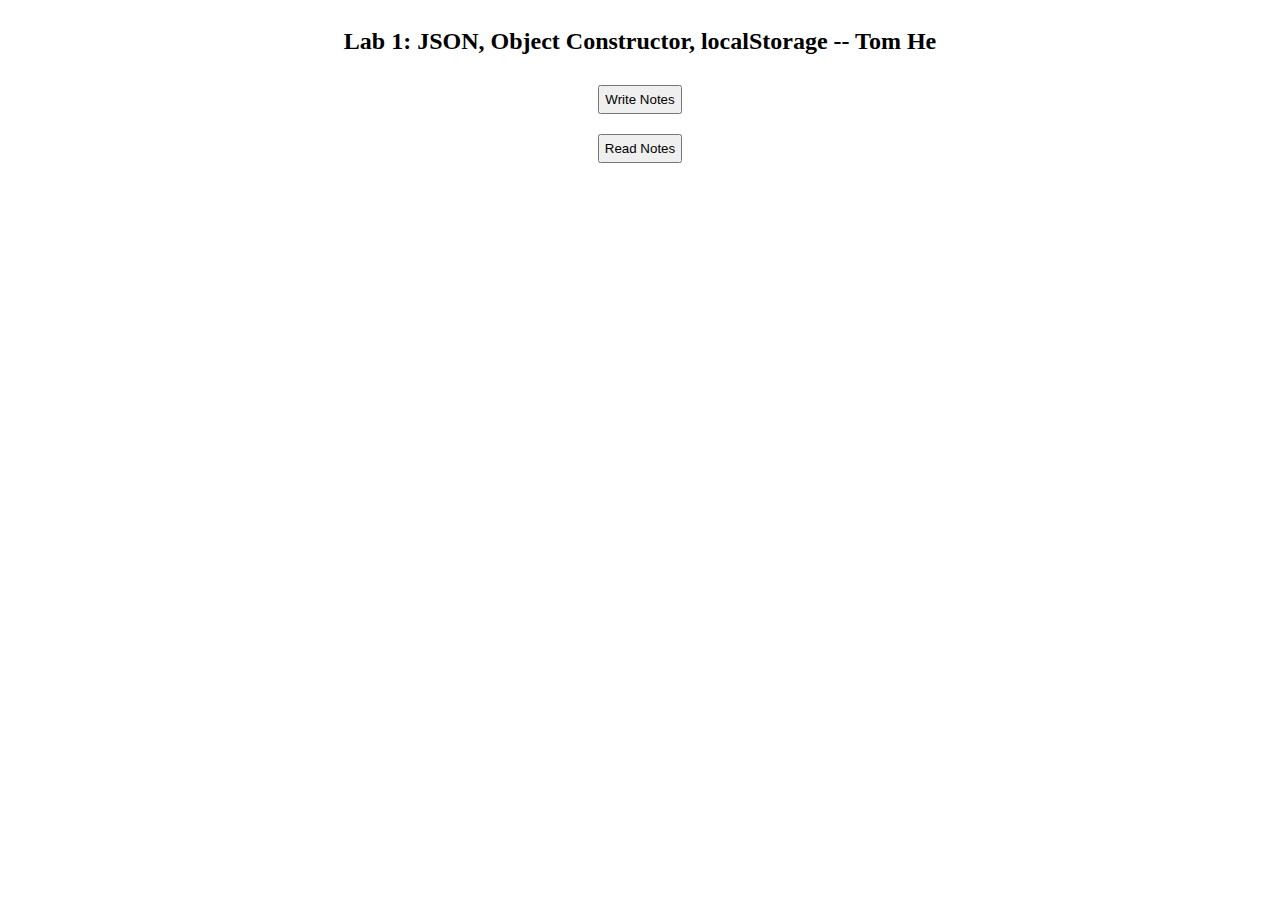
<file: index.html>
<!DOCTYPE html>
<html>
  <head>
    <title>Home Page</title>
    <link rel="stylesheet" type="text/css" href="css/style.css">
  </head>
  <body>
    <div class="container">
      <div class="header">
        <h2 id="topTitle"></h2>
      </div>
      <div id="content">
        <button id="writeBtn" onclick="window.location.href='/writer.html';"></button>
        <button id="readBtn" onclick="window.location.href='/reader.html';"></button>
      </div>
    </div>
    <script type="module" src="js/index.js"></script>
  </body>
</html>
</file>
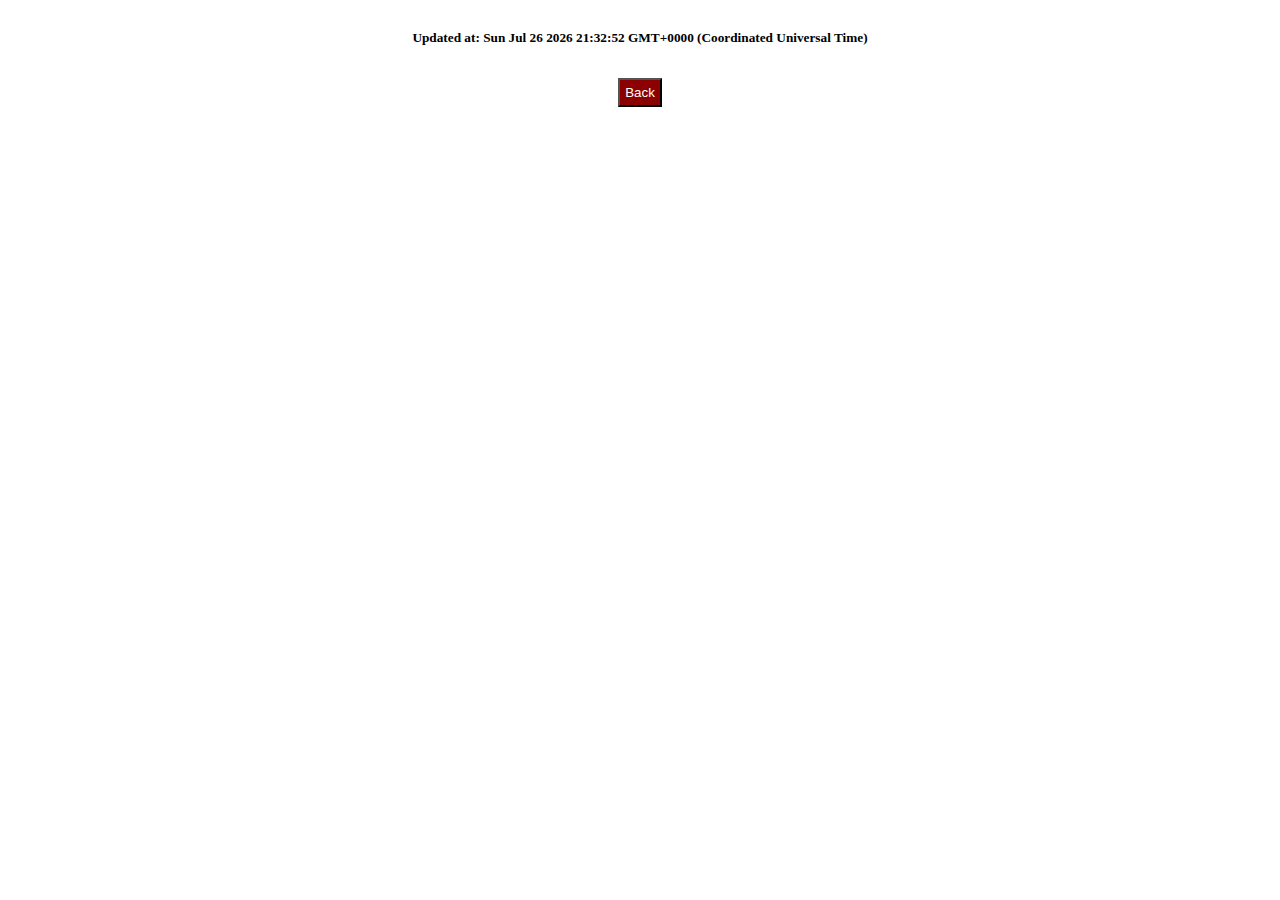
<file: reader.html>
<!DOCTYPE html>
<html>
  <head>
    <title>Read Notes</title>
    <link rel="stylesheet" type="text/css" href="css/style.css">
  </head>
  <body>
    <div class="container">
      <div class="header">
        <h5 id="updateTime"></h5>
      </div>
      <div id="content">
      </div>
      <button id="backBtn" onclick="window.location.href='/index.html';"></button>
    </div>
    <script type="module" src="js/reader.js"></script>
  </body>
</html>
</file>
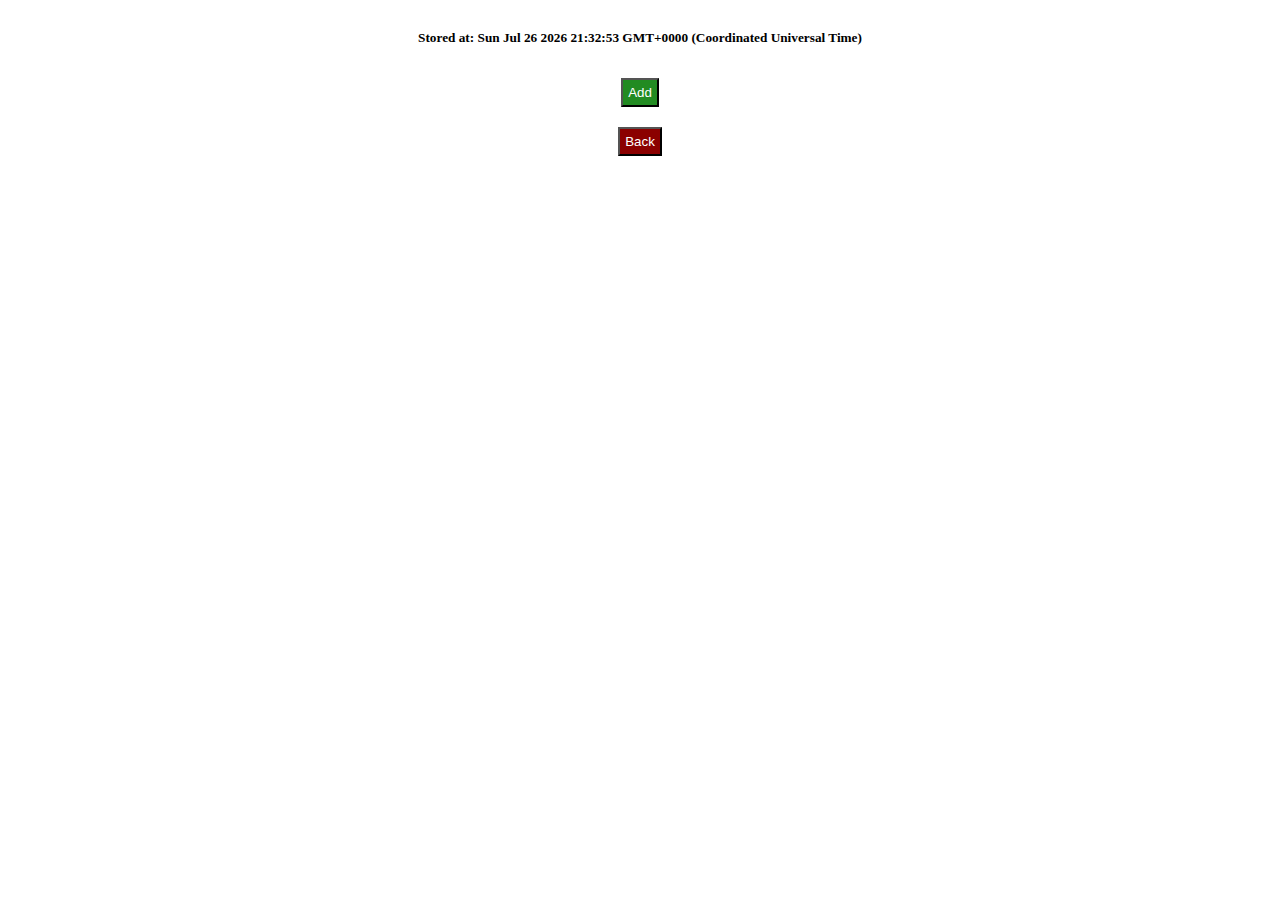
<file: writer.html>
<!DOCTYPE html>
<html>
  <head>
    <title>Edit Notes</title>
    <link rel="stylesheet" type="text/css" href="css/style.css">
  </head>
  <body>
    <div class="container">
      <div class="header">
        <h5 id="storeTime"></h5>
      </div>
      <div id="content">
      </div>
      <button id="addBtn" onclick="addNote()"></button>
      <button id="backBtn" onclick="window.location.href='/index.html';"></button>
    </div>
    <script type="module" src="js/writer.js"></script>
  </body>
</html>
</file>
<file: css/style.css>
textarea {
  background-color: cornflowerblue;
  color: white;
  padding: 15px; 
  font-size: 16px; 
  resize: none;
  margin: 10px;
}

.note {
  display: flex;
  justify-content: center;
  align-items: center;
}

button {
  padding: 5px;
  margin: 10px;
}

#addBtn {
  background-color:forestgreen;
  color: white;
  justify-self: center;
}

#backBtn {
  background-color:darkred;
  color: white;
}

.remove {
  background-color:chocolate;
  color: white;
}

.container {
  display: flex;
  flex-direction: column;
  align-items: center;
}

#content {
  display: flex;
  flex-direction: column;
}
</file>
